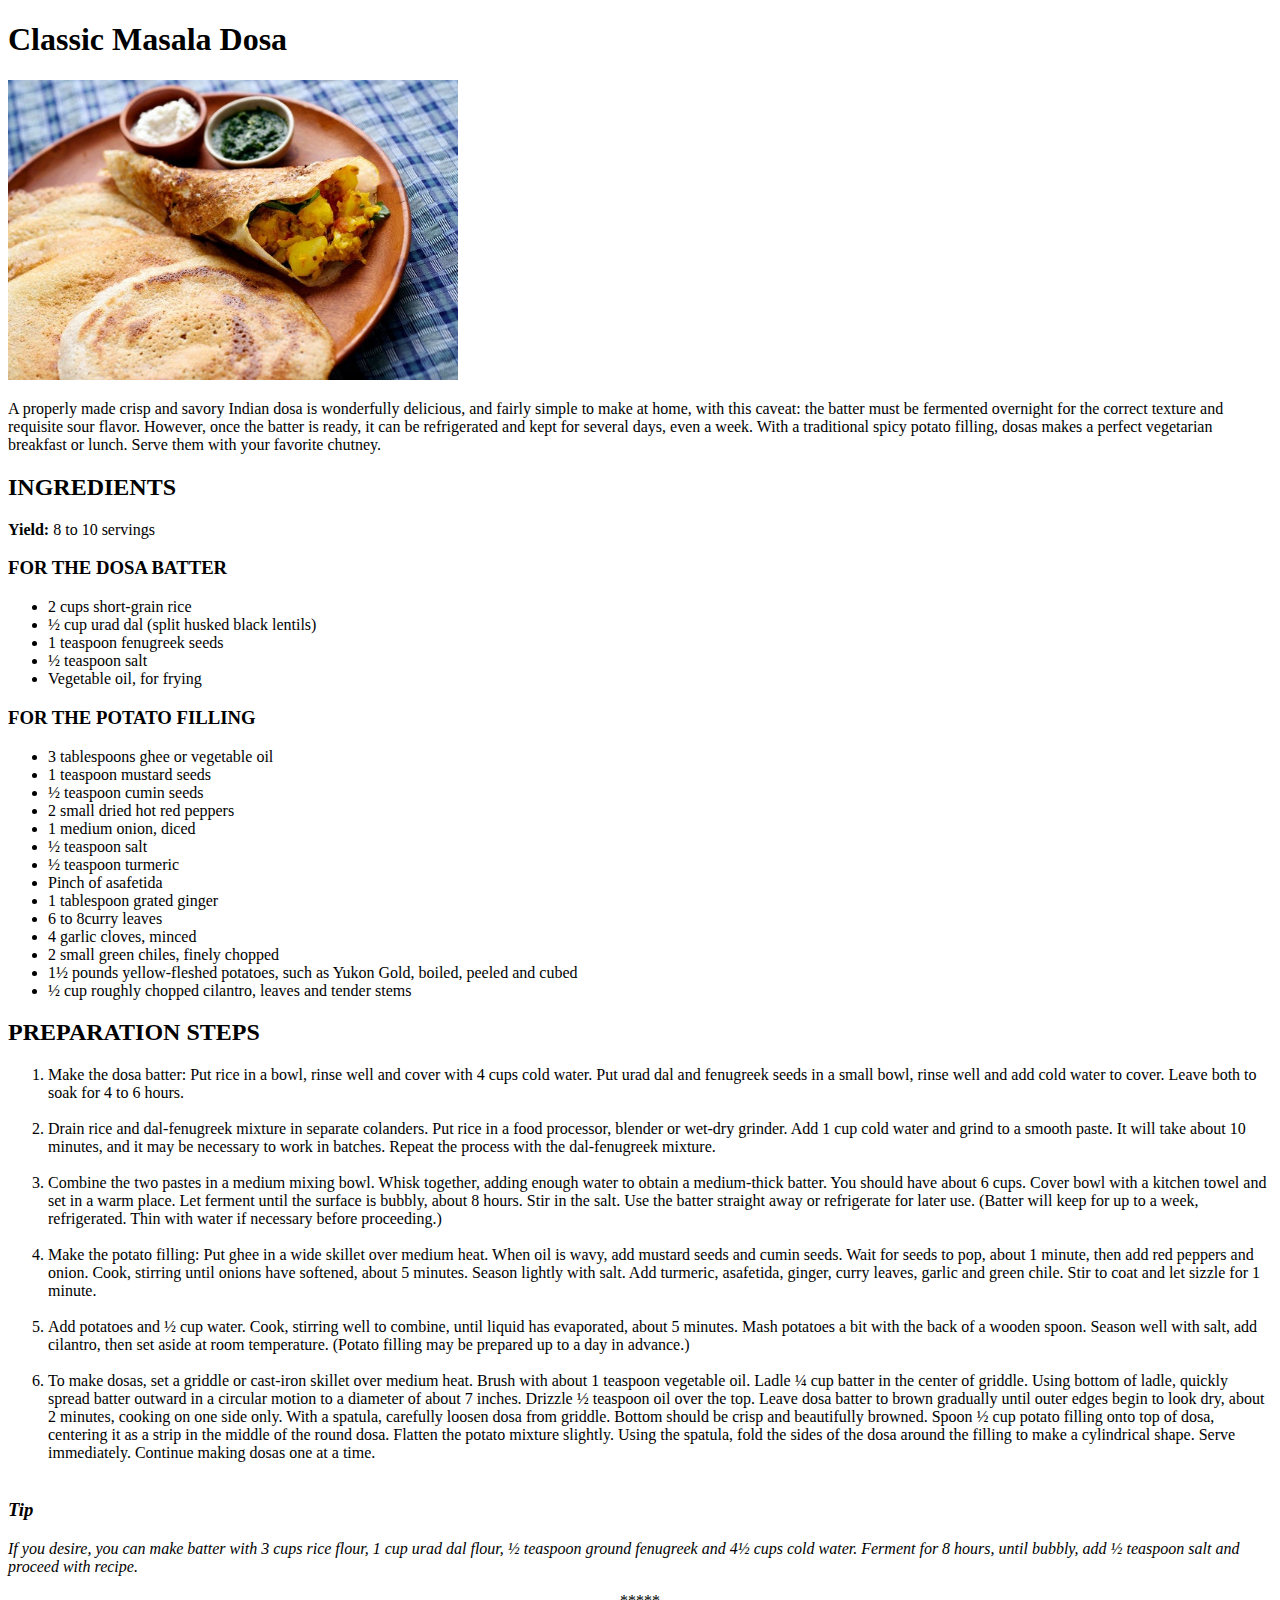
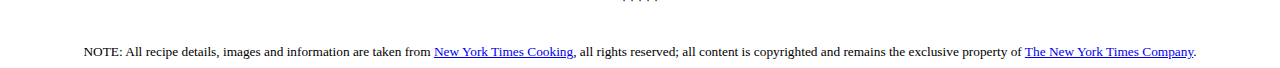
<file: recipes/classic-masala-dosa.html>
<!DOCTYPE html>
<html lang="en">
<head>
    <meta charset="UTF-8">
    <meta name="viewport" content="width=device-width, initial-scale=1.0">
    <title>Classic Masala Dosa</title>
</head>
<body>
    <h1>Classic Masala Dosa</h1>
    <img src="../images/classic-masala-dosa.jpg" alt="Image of Classic Masala Dosa" height="300" width="450">

    <p>A properly made crisp and savory Indian dosa is wonderfully delicious, and fairly simple to make at home, with this caveat: the batter must be fermented overnight for the correct texture and requisite sour flavor. However, once the batter is ready, it can be refrigerated and kept for several days, even a week. With a traditional spicy potato filling, dosas makes a perfect vegetarian breakfast or lunch. Serve them with your favorite chutney.</p>

    <h2>INGREDIENTS</h2>
    
    <p><strong>Yield:</strong> 8 to 10 servings</p>
    
    <h3>FOR THE DOSA BATTER</h3>
    <ul>
        <li>2 cups short-grain rice</li>
        <li>½ cup urad dal (split husked black lentils)</li>
        <li>1 teaspoon fenugreek seeds</li>
        <li>½ teaspoon salt</li>
        <li>Vegetable oil, for frying</li>
    </ul>

    <h3>FOR THE POTATO FILLING</h3>
    <ul>
        <li>3 tablespoons ghee or vegetable oil</li>
        <li>1 teaspoon mustard seeds</li>
        <li>½ teaspoon cumin seeds</li>
        <li>2 small dried hot red peppers</li>
        <li>1 medium onion, diced</li>
        <li>½ teaspoon salt</li>
        <li>½ teaspoon turmeric</li>
        <li>Pinch of asafetida</li>
        <li>1 tablespoon grated ginger</li>
        <li>6 to 8curry leaves</li>
        <li>4 garlic cloves, minced</li>
        <li>2 small green chiles, finely chopped</li>
        <li>1½ pounds yellow-fleshed potatoes, such as Yukon Gold, boiled, peeled and cubed</li>
        <li>½ cup roughly chopped cilantro, leaves and tender stems</li>
    </ul>
    
    <h2>PREPARATION STEPS</h2>
    <ol>
        <li>Make the dosa batter: Put rice in a bowl, rinse well and cover with 4 cups cold water. Put urad dal and fenugreek seeds in a small bowl, rinse well and add cold water to cover. Leave both to soak for 4 to 6 hours.</li><br>
        <li>Drain rice and dal-fenugreek mixture in separate colanders. Put rice in a food processor, blender or wet-dry grinder. Add 1 cup cold water and grind to a smooth paste. It will take about 10 minutes, and it may be necessary to work in batches. Repeat the process with the dal-fenugreek mixture.</li><br>
        <li>Combine the two pastes in a medium mixing bowl. Whisk together, adding enough water to obtain a medium-thick batter. You should have about 6 cups. Cover bowl with a kitchen towel and set in a warm place. Let ferment until the surface is bubbly, about 8 hours. Stir in the salt. Use the batter straight away or refrigerate for later use. (Batter will keep for up to a week, refrigerated. Thin with water if necessary before proceeding.)</li><br>
        <li>Make the potato filling: Put ghee in a wide skillet over medium heat. When oil is wavy, add mustard seeds and cumin seeds. Wait for seeds to pop, about 1 minute, then add red peppers and onion. Cook, stirring until onions have softened, about 5 minutes. Season lightly with salt. Add turmeric, asafetida, ginger, curry leaves, garlic and green chile. Stir to coat and let sizzle for 1 minute.</li><br>
        <li>Add potatoes and ½ cup water. Cook, stirring well to combine, until liquid has evaporated, about 5 minutes. Mash potatoes a bit with the back of a wooden spoon. Season well with salt, add cilantro, then set aside at room temperature. (Potato filling may be prepared up to a day in advance.)</li><br>
        <li>To make dosas, set a griddle or cast-iron skillet over medium heat. Brush with about 1 teaspoon vegetable oil. Ladle ¼ cup batter in the center of griddle. Using bottom of ladle, quickly spread batter outward in a circular motion to a diameter of about 7 inches. Drizzle ½ teaspoon oil over the top. Leave dosa batter to brown gradually until outer edges begin to look dry, about 2 minutes, cooking on one side only. With a spatula, carefully loosen dosa from griddle. Bottom should be crisp and beautifully browned. Spoon ½ cup potato filling onto top of dosa, centering it as a strip in the middle of the round dosa. Flatten the potato mixture slightly. Using the spatula, fold the sides of the dosa around the filling to make a cylindrical shape. Serve immediately. Continue making dosas one at a time.</li><br>
    </ol>

    <h3><em>Tip</em></h3>
    <p><em>If you desire, you can make batter with 3 cups rice flour, 1 cup urad dal flour, ½ teaspoon ground fenugreek and 4½ cups cold water. Ferment for 8 hours, until bubbly, add ½ teaspoon salt and proceed with recipe.</em></p>

    <p style="text-align: center;">*****</p><br>
</body>
<footer style="text-align: center; font-size: smaller;">NOTE: All recipe details, images and information are taken from <a href="https://cooking.nytimes.com/recipes/1017153-classic-masala-dosa" target="_blank">New York Times Cooking</a>, all rights reserved; all content is copyrighted and remains the exclusive property of <a href="https://help.nytimes.com/hc/en-us/articles/115014893428-Terms-of-service" target="_blank">The New York Times Company</a>.</footer>
</html>
</file>
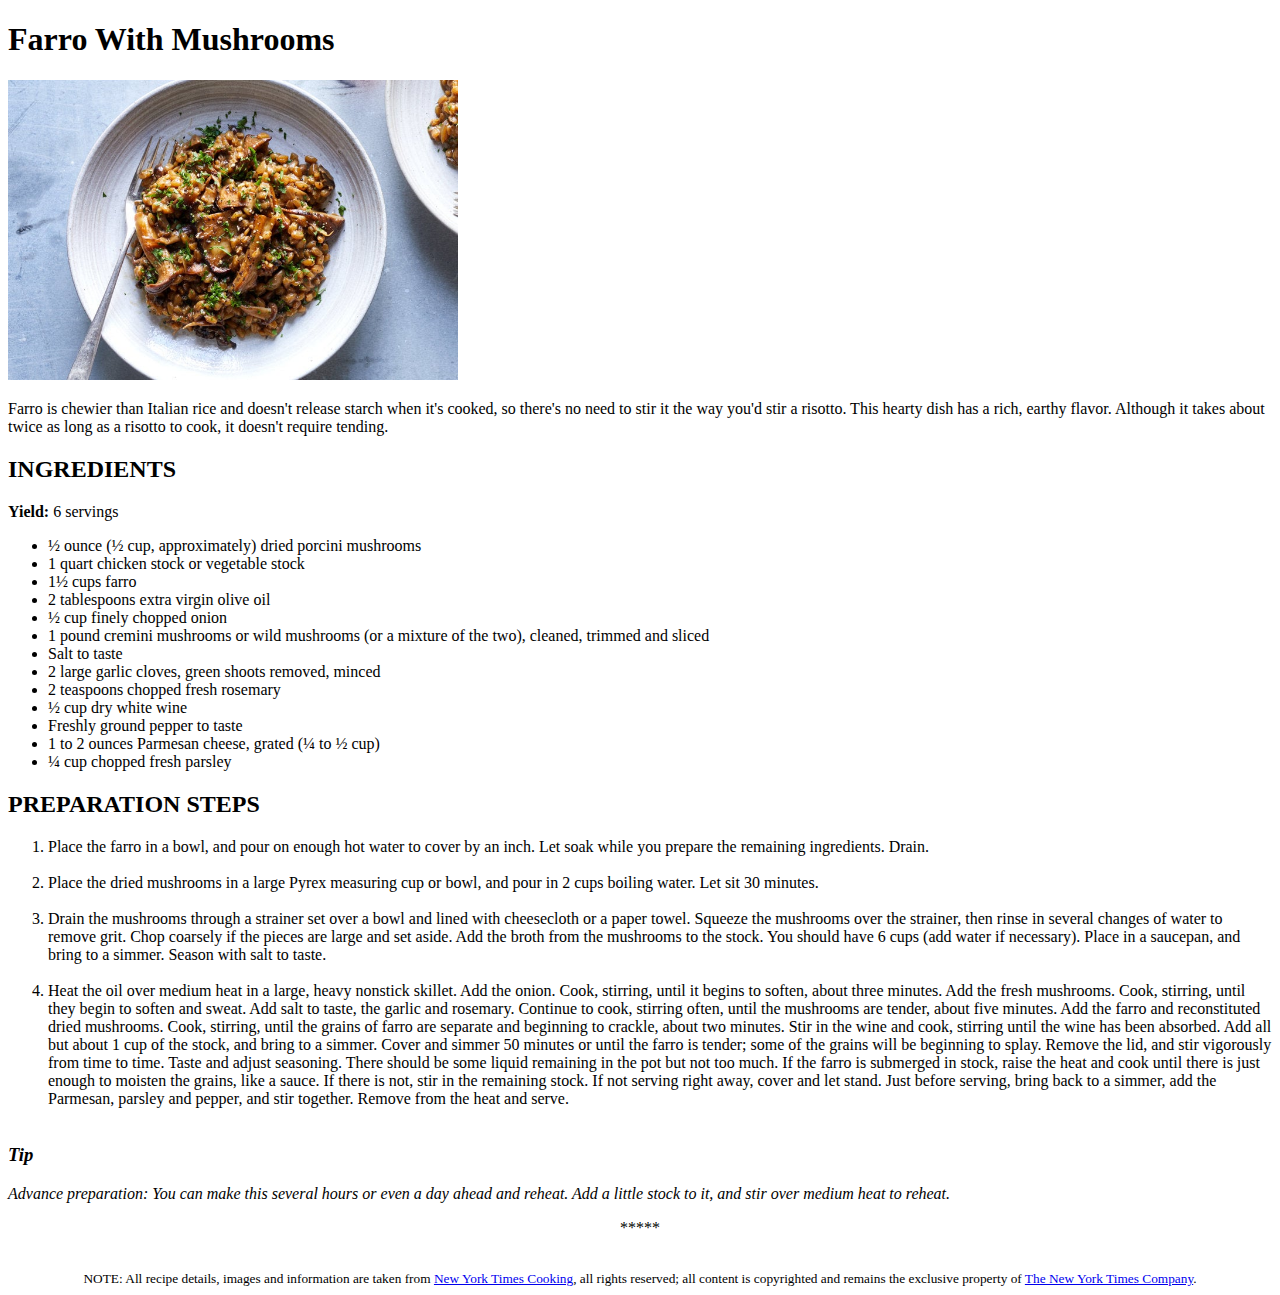
<file: recipes/farro-with-mushrooms.html>
<!DOCTYPE html>
<html lang="en">
<head>
    <meta charset="UTF-8">
    <meta name="viewport" content="width=device-width, initial-scale=1.0">
    <title>Farro With Mushrooms</title>
</head>
<body>
    <h1>Farro With Mushrooms</h1>
    <img src="../images/farro-with-mushrooms.jpg" alt="Image of Farro With Mushrooms" height="300" width="450">

    <p>Farro is chewier than Italian rice and doesn't release starch when it's cooked, so there's no need to stir it the way you'd stir a risotto. This hearty dish has a rich, earthy flavor. Although it takes about twice as long as a risotto to cook, it doesn't require tending.</p>

    <h2>INGREDIENTS</h2>
    
    <p><strong>Yield:</strong> 6 servings</p>
    
    <ul>
        <li>½ ounce (½ cup, approximately) dried porcini mushrooms</li>
        <li>1 quart chicken stock or vegetable stock</li>
        <li>1½ cups farro</li>
        <li>2 tablespoons extra virgin olive oil</li>
        <li>½ cup finely chopped onion</li>
        <li>1 pound cremini mushrooms or wild mushrooms (or a mixture of the two), cleaned, trimmed and sliced</li>
        <li>Salt to taste</li>
        <li>2 large garlic cloves, green shoots removed, minced</li>
        <li>2 teaspoons chopped fresh rosemary</li>
        <li>½ cup dry white wine</li>
        <li>Freshly ground pepper to taste</li>
        <li>1 to 2 ounces Parmesan cheese, grated (¼ to ½ cup)</li>
        <li>¼ cup chopped fresh parsley</li>
    </ul>
    
    <h2>PREPARATION STEPS</h2>
    <ol>
        <li>Place the farro in a bowl, and pour on enough hot water to cover by an inch. Let soak while you prepare the remaining ingredients. Drain.</li><br>
        <li>Place the dried mushrooms in a large Pyrex measuring cup or bowl, and pour in 2 cups boiling water. Let sit 30 minutes.</li><br>
        <li>Drain the mushrooms through a strainer set over a bowl and lined with cheesecloth or a paper towel. Squeeze the mushrooms over the strainer, then rinse in several changes of water to remove grit. Chop coarsely if the pieces are large and set aside. Add the broth from the mushrooms to the stock. You should have 6 cups (add water if necessary). Place in a saucepan, and bring to a simmer. Season with salt to taste.</li><br>
        <li>Heat the oil over medium heat in a large, heavy nonstick skillet. Add the onion. Cook, stirring, until it begins to soften, about three minutes. Add the fresh mushrooms. Cook, stirring, until they begin to soften and sweat. Add salt to taste, the garlic and rosemary. Continue to cook, stirring often, until the mushrooms are tender, about five minutes. Add the farro and reconstituted dried mushrooms. Cook, stirring, until the grains of farro are separate and beginning to crackle, about two minutes. Stir in the wine and cook, stirring until the wine has been absorbed. Add all but about 1 cup of the stock, and bring to a simmer. Cover and simmer 50 minutes or until the farro is tender; some of the grains will be beginning to splay. Remove the lid, and stir vigorously from time to time. Taste and adjust seasoning. There should be some liquid remaining in the pot but not too much. If the farro is submerged in stock, raise the heat and cook until there is just enough to moisten the grains, like a sauce. If there is not, stir in the remaining stock. If not serving right away, cover and let stand. Just before serving, bring back to a simmer, add the Parmesan, parsley and pepper, and stir together. Remove from the heat and serve.</li><br>
    </ol>

    <h3><em>Tip</em></h3>
    <p><em>Advance preparation: You can make this several hours or even a day ahead and reheat. Add a little stock to it, and stir over medium heat to reheat.</em></p>

    <p style="text-align: center;">*****</p><br>
</body>
<footer style="text-align: center; font-size: smaller;">NOTE: All recipe details, images and information are taken from <a href="https://cooking.nytimes.com/recipes/1013008-farro-with-mushrooms" target="_blank">New York Times Cooking</a>, all rights reserved; all content is copyrighted and remains the exclusive property of <a href="https://help.nytimes.com/hc/en-us/articles/115014893428-Terms-of-service" target="_blank">The New York Times Company</a>.</footer>
</html>
</file>
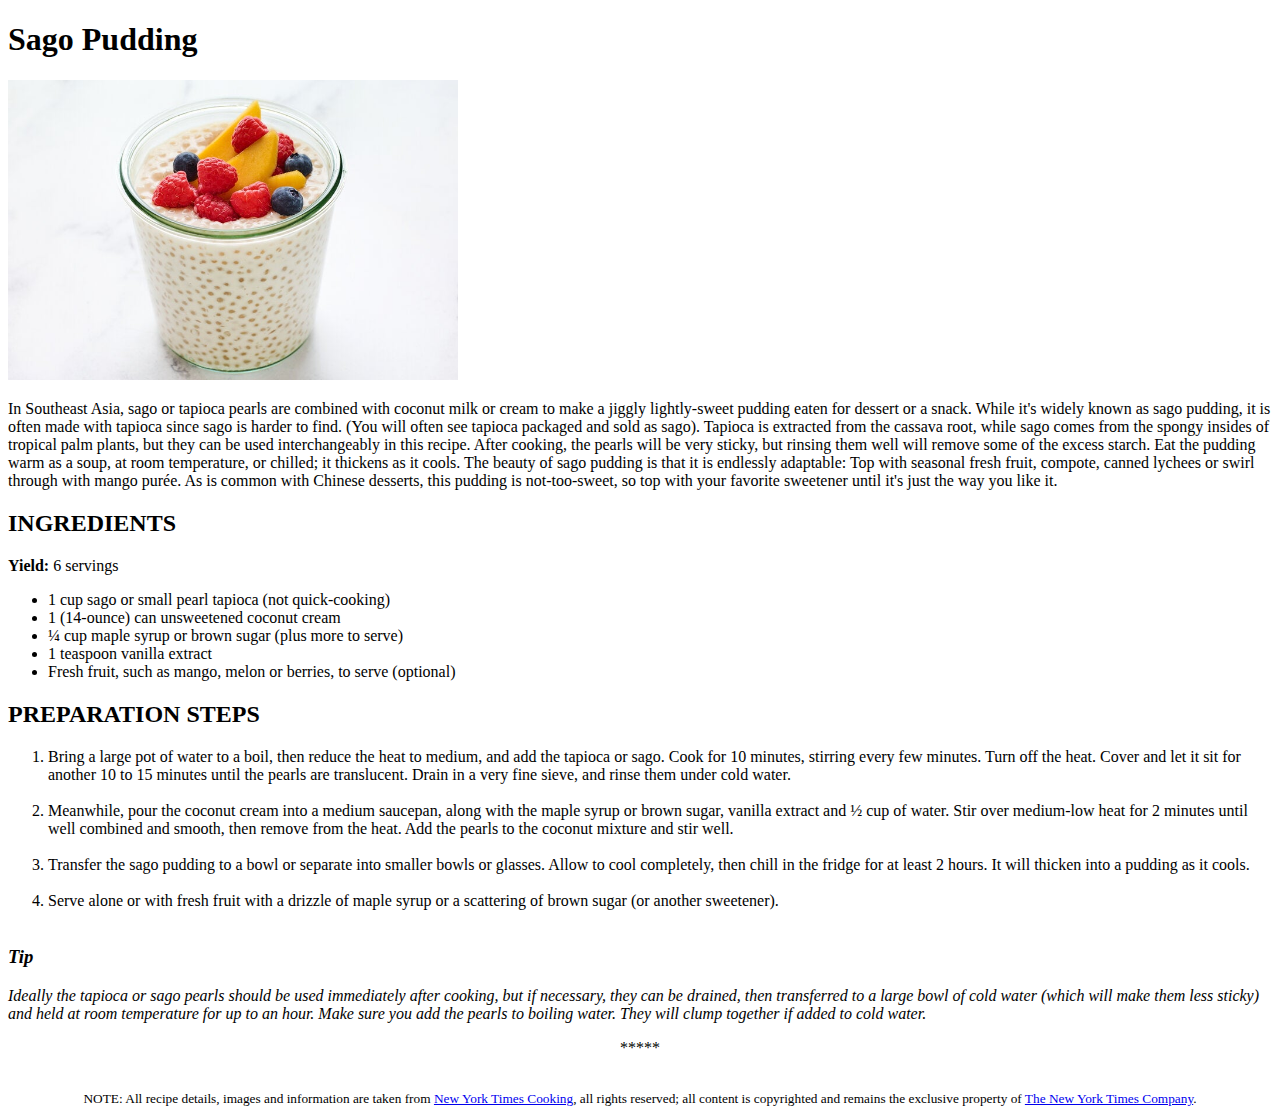
<file: recipes/sago-pudding.html>
<!DOCTYPE html>
<html lang="en">
<head>
    <meta charset="UTF-8">
    <meta name="viewport" content="width=device-width, initial-scale=1.0">
    <title>Sago Pudding</title>
</head>
<body>
    <h1>Sago Pudding</h1>
    <img src="../images/sago-pudding.jpg" alt="Image of Sago Pudding" height="300" width="450">

    <p>In Southeast Asia, sago or tapioca pearls are combined with coconut milk or cream to make a jiggly lightly-sweet pudding eaten for dessert or a snack. While it's widely known as sago pudding, it is often made with tapioca since sago is harder to find. (You will often see tapioca packaged and sold as sago). Tapioca is extracted from the cassava root, while sago comes from the spongy insides of tropical palm plants, but they can be used interchangeably in this recipe. After cooking, the pearls will be very sticky, but rinsing them well will remove some of the excess starch. Eat the pudding warm as a soup, at room temperature, or chilled; it thickens as it cools. The beauty of sago pudding is that it is endlessly adaptable: Top with seasonal fresh fruit, compote, canned lychees or swirl through with mango purée. As is common with Chinese desserts, this pudding is not-too-sweet, so top with your favorite sweetener until it's just the way you like it.</p>

    <h2>INGREDIENTS</h2>
    
    <p><strong>Yield:</strong> 6 servings</p>
    
    <ul>
        <li>1 cup sago or small pearl tapioca (not quick-cooking)</li>
        <li>1 (14-ounce) can unsweetened coconut cream</li>
        <li>¼ cup maple syrup or brown sugar (plus more to serve)</li>
        <li>1 teaspoon vanilla extract</li>
        <li>Fresh fruit, such as mango, melon or berries, to serve (optional)</li>
    </ul>
    
    <h2>PREPARATION STEPS</h2>
    <ol>
        <li>Bring a large pot of water to a boil, then reduce the heat to medium, and add the tapioca or sago. Cook for 10 minutes, stirring every few minutes. Turn off the heat. Cover and let it sit for another 10 to 15 minutes until the pearls are translucent. Drain in a very fine sieve, and rinse them under cold water.</li><br>
        <li>Meanwhile, pour the coconut cream into a medium saucepan, along with the maple syrup or brown sugar, vanilla extract and ½ cup of water. Stir over medium-low heat for 2 minutes until well combined and smooth, then remove from the heat. Add the pearls to the coconut mixture and stir well.</li><br>
        <li>Transfer the sago pudding to a bowl or separate into smaller bowls or glasses. Allow to cool completely, then chill in the fridge for at least 2 hours. It will thicken into a pudding as it cools.</li><br>
        <li>Serve alone or with fresh fruit with a drizzle of maple syrup or a scattering of brown sugar (or another sweetener).</li><br>
    </ol>

    <h3><em>Tip</em></h3>
    <p><em>Ideally the tapioca or sago pearls should be used immediately after cooking, but if necessary, they can be drained, then transferred to a large bowl of cold water (which will make them less sticky) and held at room temperature for up to an hour. Make sure you add the pearls to boiling water. They will clump together if added to cold water.</em></p>

    <p style="text-align: center;">*****</p><br>
</body>
<footer style="text-align: center; font-size: smaller;">NOTE: All recipe details, images and information are taken from <a href="https://cooking.nytimes.com/recipes/1024289-sago-pudding" target="_blank">New York Times Cooking</a>, all rights reserved; all content is copyrighted and remains the exclusive property of <a href="https://help.nytimes.com/hc/en-us/articles/115014893428-Terms-of-service" target="_blank">The New York Times Company</a>.</footer>
</html>
</file>
